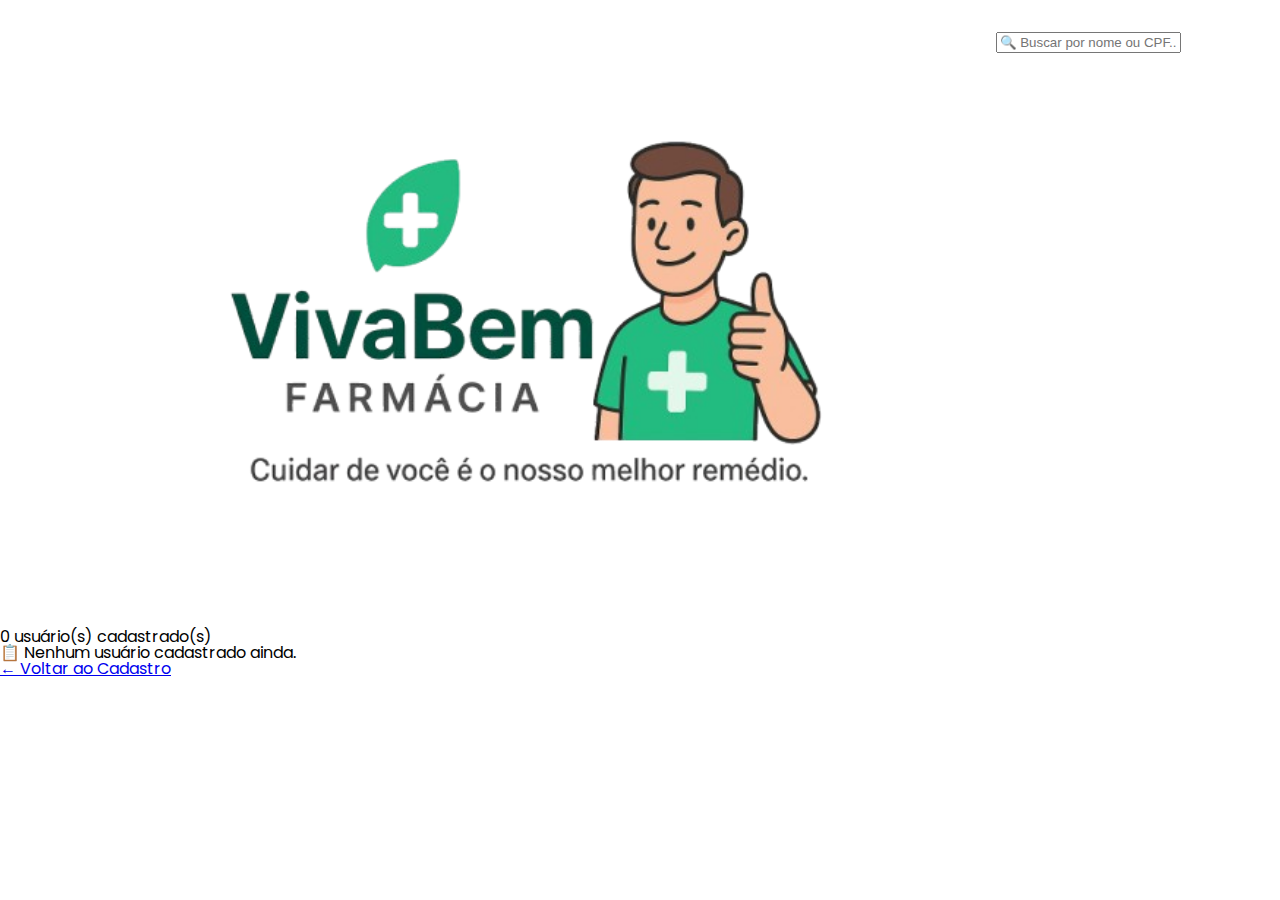
<file: clientes.html>
<!DOCTYPE html>
<html lang="pt-br">
<head>
    <meta charset="UTF-8" />
    <meta http-equiv="X-UA-Compatible" content="IE=edge" />
    <meta name="viewport" content="width=device-width, initial-scale=1.0" />
    <title>Clientes - Viva Bem</title>
    <link rel="preconnect" href="https://fonts.googleapis.com" />
    <link rel="preconnect" href="https://fonts.gstatic.com" crossorigin />
    <link
      href="https://fonts.googleapis.com/css2?family=Poppins:ital,wght@0,100;0,200;0,300;0,400;0,500;0,600;0,700;0,800;0,900&display=swap"
      rel="stylesheet"
    />
    <link rel="stylesheet" href="./reset.css" />
    <link rel="stylesheet" href="./style.css" />
    <link
      rel="icon"
      href="./Favicon-logo-farmacia-viva-bem.png"
      type="image/png+xml"
    />
</head>
<body>
    <div class="container">
        <header class="cabeçalho">
            <img
                class="Imagem_logo_farmacia"
                src="./assets/Logo-Viva-Bem-Farmacia-removebg.png"
                alt="Logo-Viva-Bem-Farmacia"
            />
            <div class="search__name">
                <input
                    type="text"
                    id="searchinput"
                    placeholder="🔍 Buscar por nome ou CPF..."
                    class="search-input"
                />
            </div>
    </div>
            <div class="contador">
                <span id="totalUsuarios">0</span> usuário(s) cadastrado(s)
            </div>
            <div id="mensagemVazia" class="mensagem-vazia" style="display: none;">
    <p>📋 Nenhum usuário cadastrado ainda.</p>
</div>

        </header>
        <!-- Container dos Cards -->
        <div id="cardsContainer" class="cards-container">
            <!-- Cards serão inseridos aqui via JavaScript -->
        </div>
        <div id="mensagemBuscaVazia" class="mensagem-vazia" style="display: none;">
            <p>🔍 Nenhum usuário encontrado com esses critérios.</p>
        </div>
        <a href="./index.html" class="btn-voltar">
            ← Voltar ao Cadastro
        </a>

    <script src="./clientes.js"></script>
</body>
</html>
</file>
<file: style.css>
@import url(./header.css);

:root {
  --Cor-verde-principal: #27ae60;
  --Verde-escuro: #0e6251;
  --Cor-texto: #4d4d4d;
  --Cinza-claro: #7a7a7a;
  --Fonte-principal: "Poppins", sans-serif;
}
body {
  font-family: var(--Fonte-principal);
}

.icone_viva-bem {
  width: 20%;
}
.Imagem_logo_farmacia {
  width: 70%;
}
</file>
